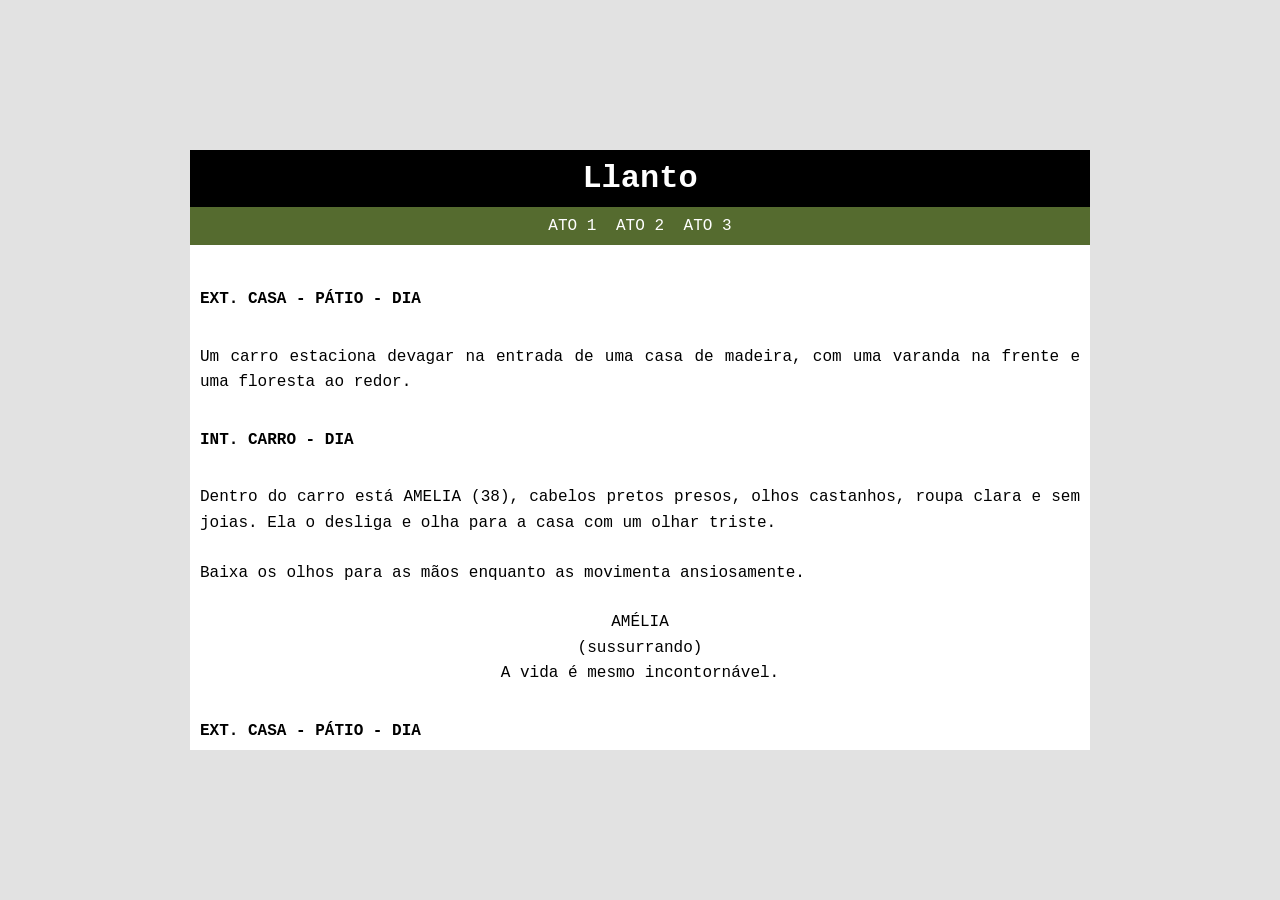
<file: ato1.html>
<!DOCTYPE html>
<html lang="en">
<head>
    <meta charset="UTF-8">
    <meta name="viewport" content="width=device-width, initial-scale=1.0">
    <title>Ato 1</title>
    <link rel="stylesheet" href="estilos/style.css" media="screen and (max-width: 768px)">
    <link rel="stylesheet" href="estilos/media-query.css">
    <link rel="shortcut icon" href="favicon.ico" type="image/x-icon">
</head>
<body>
    <main>
        <header>
            <a href="index.html"><h1>Llanto</h1></a>
        </header>
        <nav>
            <a href="ato1.html">ATO 1</a>
            <a href="ato2.html">ATO 2</a>
            <a href="ato3.html">ATO 3</a>
        </nav>
        <article class="roteiro">
            <p class="cena">EXT. CASA - PÁTIO - DIA</p>

<p class="acao">Um carro estaciona devagar na entrada de uma casa de madeira, com uma varanda na frente e uma floresta ao redor.</p>


<p class="cena">INT. CARRO - DIA</p>

<p class="acao">Dentro do carro está AMELIA (38), cabelos pretos presos, olhos castanhos, roupa clara e sem joias. Ela o desliga e olha para a casa com um olhar triste.</p>

<p class="acao">Baixa os olhos para as mãos enquanto as movimenta ansiosamente.</p>

<p class="fala">
    AMÉLIA<br>
    (sussurrando)<br>
    A vida é mesmo incontornável.
</p>


<p class="cena">EXT. CASA - PÁTIO - DIA</p>

<p class="acao">Ela sai do carro, abre a porta de trás, pega uma caixa com papeis, cadernos, livros e fotografias e caminha em direção à casa. Abre a porta.</p>


<p class="cena">INT. CASA - SALA/COZINHA - DIA</p>

<p class="acao">Amélia entra na casa, com cozinha e sala no mesmo cômodo, luzes desligadas, pouca decoração e coloca a caixa em cima da mesa. Olha ao redor.</p>

<p class="acao">Caminha em direção à caixa de luz ao lado da porta, a abre e vira uma chave para cima. A casa se ilumina, revelando uma poeira fina por cima dos cômodos.</p>

<p class="acao">Caminha em direção à caixa, a encara, abre e retira uma fotografia. Nessa foto, ela aparece sorridente ao lado de um rapaz (22), que veste uma toga e segura um diploma.</p> 

<p class="acao">Olha por alguns segundos para a foto e se apoia na mesa enquanto aperta os olhos e solta um gemido de dor.</p>


<p class="cena">INT. CASA - SALA - NOITE</p>

<p class="acao">Amélia dorme no sofá de couro marrom com poucas almofadas. </p>

<p class="acao">A sala, com uma mesa de centro vazia, uma tv pequena e um cômodo ao lado do sofá apenas com um abajur e relógio digital, está escura.</p>

<p class="acao">A luz de um giroflex invade a casa, e o som de uma sirene começa a preencher o cômodo gradativamente.</p>

<p class="acao">Amélia desperta com o semblante assustado e o som da sirene é substituído por um toque de celular, que está em algum lugar do sofá.</p>

<p class="acao">Ela liga a luz do abajur, se senta e vagueia os olhos pelo sofá até encontrar o celular. Olha a tela e suspira profundamente.</p>

<p class="acao">Deita no sofá e o atende.</p>

<p class="fala">
    AMÉLIA<br>
    Oi mãe. (pausa)<br></p>
    
    <p class="fala">De olhos fechados e massageando a têmpora, acena positivamente a cabeça algumas vezes.</p><br>
    
    <p class="fala">
        AMÉLIA (Cont.)<br>
        Cheguei mãe. Só consegui dormir. (pausa) Não, não desfiz as caixas ainda. (pausa)<br>
    </p>
    
    <p class="fala">Abre os olhos devagar, vira seu corpo de lado e encara a caixa em cima da mesa.</p><br>
    
    <p class="fala">
        AMÉLIA (Cont.)<br>
        Sim mãe. Ta bom, obrigada. Beijo, eu também te amo.
    </p><br>

<p class="acao">Amélia desliga o celular sem tirar os olhos da caixa.</p>

<p class="acao">Levanta, caminha  devagar até a cozinha, que é toda de madeira, com um balcão e uma janela em cima da pia, abre uma prateleira, tira uma taça de vinho de lá e a coloca em cima da bancada. Vai até a geladeira, pega um vinho branco e volta já abrindo a garrafa.</p>

<p class="acao">Coloca o vinho na taça.</p>

<p class="acao">Ela leva a taça até a boca e olha para fora pela janela.</p>


<p class="cena">EXT. PÁTIO - NOITE</p>

<p class="acao">Um BURRO está parado na entrada da floresta e encara Amélia.</p>


<p class="cena">INT. CASA - COZINHA - NOITE</p>

<P class="acao">Amélia prende a respiração e o encara de volta, olhando em seus olhos. O ambiente fica estranhamente silencioso.</P> 

<p class="acao">Ela solta a taça em cima da mesa e se inclina em direção à janela sem tirar os olhos dele. Faz menção de tocar o vidro com as mãos. </p>

<p class="acao">O burro lentamente vira a cabeça em direção à floresta e começa a adentrá-la num passo lento. Amélia o observa até ele sumir lentamente por entre as árvores.</p>

<p class="acao">O som de grilos gradativamente preenche o ambiente.</p>

<p class="fala">
    AMÉLIA<br>
    Que a Virgem Maria me ajude.<br>
</p>

<p class="acao">Ela vai em direção à porta, a abre e um vento forte a envolve, fazendo seus cabelos e roupas balançarem. Amélia aperta a roupa no corpo e toma mais um gole de vinho. Com expressão séria olha para a floresta.</p>


<p class="cena">EXT. CASA - VARANDA - NOITE</p>

<p class="acao">A noite está límpida e o vento trás o som de alguma coruja que canta distante.</p>

<p class="acao">Amélia avança dois passos na varanda larga, de madeira e sem móveis. Fica parada por alguns segundos ainda observando a floresta até sentir algo molhado tocar seu pé. </p>

<p class="acao">Olha pra baixo e vê a taça de vinho que estava em sua mão, quebrada no chão.</p>

<p class="acao">Observa a taça despedaçada e o vinho escorrendo por debaixo do seu pé, se vira e entra novamente na casa.</p> 


<p class="cena">INT. CASA - SALA/COZINHA - NOITE</p>

<p class="acao">Fecha a porta e caminha em direção ao sofá.</p>

<p class="acao">Deita nele e encara o teto.</p>

<p class="acao">Desliga a luz do abajur e volta a encarar o teto. Fecha os olhos e escuta um BURRO CHORAR ALTO e forte ao longe.</p>

<p class="acao">Arregala os olhos com rapidez.</p>

<p class="acao">Gira a cabeça e olha para o relógio, ao lado do abajur, que marca 21:21.</p>

<p class="acao">Fecha os olhos.</p>
</p>
        </article>
    </main>
</body>
</html>
</file>
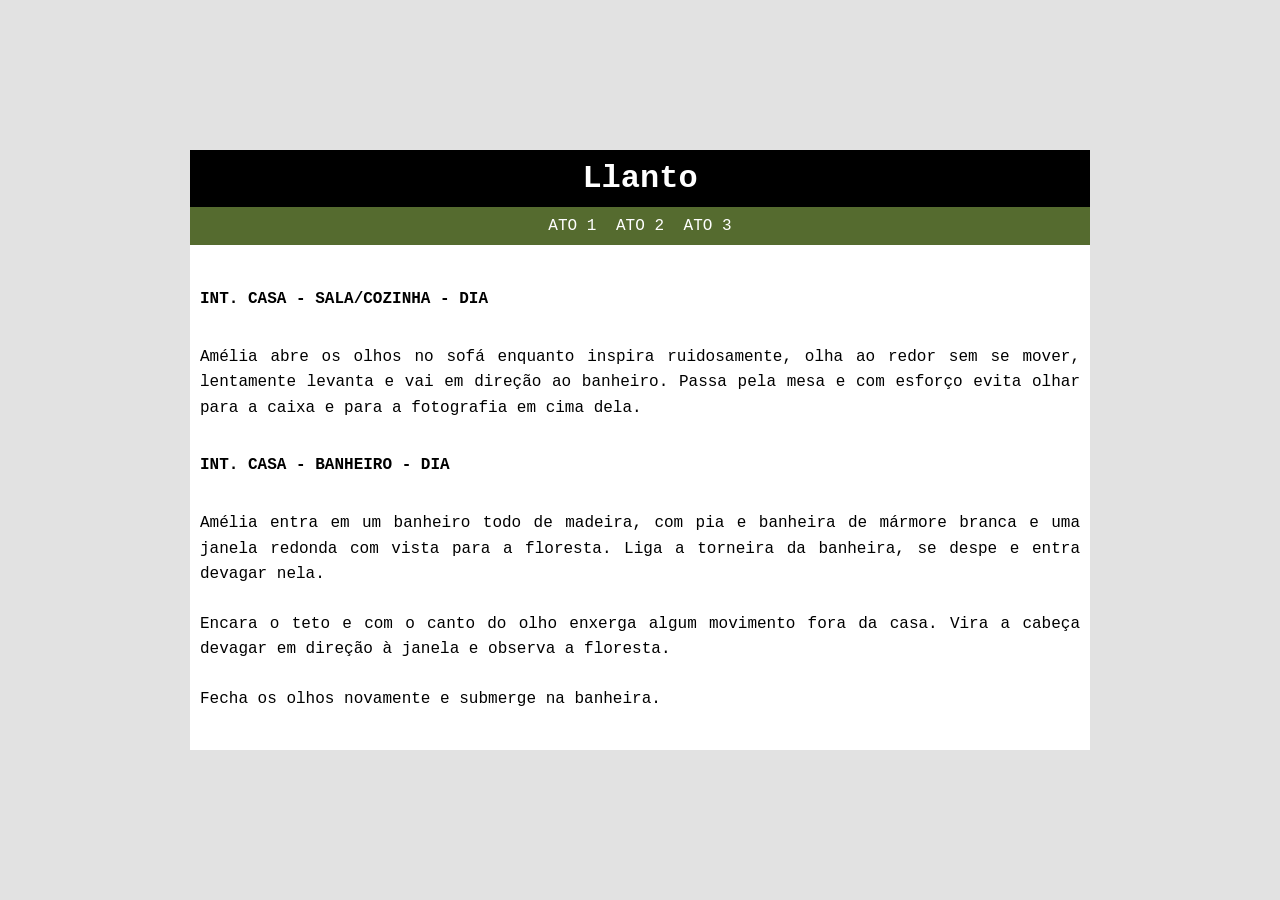
<file: ato2.html>
<!DOCTYPE html>
<html lang="en">
<head>
    <meta charset="UTF-8">
    <meta name="viewport" content="width=device-width, initial-scale=1.0">
    <title>Ato 2</title>
    <link rel="stylesheet" href="estilos/style.css" media="screen and (max-width: 768px)">
    <link rel="stylesheet" href="estilos/media-query.css">
    <link rel="shortcut icon" href="favicon.ico" type="image/x-icon">
</head>
<body>
    <main>
        <header>
            <a href="index.html"><h1>Llanto</h1></a>
        </header>
        <nav>
            <a href="ato1.html">ATO 1</a>
            <a href="ato2.html">ATO 2</a>
            <a href="ato3.html">ATO 3</a>
        </nav>
        <article class="roteiro">
<p class="cena">INT. CASA - SALA/COZINHA - DIA</p>

<p class="acao">Amélia abre os olhos no sofá enquanto inspira ruidosamente, olha ao redor sem se mover, lentamente levanta e vai em direção ao banheiro. Passa pela mesa e com esforço evita olhar para a caixa e para a fotografia em cima dela.</p>


<p class="cena">INT. CASA - BANHEIRO - DIA</p>

<p class="acao">Amélia entra em um banheiro todo de madeira, com pia e banheira de mármore branca e uma janela redonda com vista para a floresta. Liga a torneira da banheira, se despe e entra devagar nela.</p>

<p class="acao">Encara o teto e com o canto do olho enxerga algum movimento fora da casa. Vira a cabeça devagar em direção à janela e observa a floresta.</p>

<p class="acao">Fecha os olhos novamente e submerge na banheira.</p>


<p class="cena">INT. CASA - SALA - NOITE</p>

<p class="acao">Amélia acorda assustada no sofá. Gira a cabeça e vê uma taça de vinho vazia em cima da mesa de centro. Levanta e vai em direção à cozinha.</p> 

<p class="acao">Para no meio do caminho, observa com expressão perdida e de dúvida a pia cheia de louça suja, a garrafa de vinho aberta ao lado e direciona o olhar para a caixa e a fotografia.</p> 

<p class="acao">Ao pousar os olhos nos dois, escuta um farfalhar de folhas próximo à casa.</p>

<p class="acao">Vai lentamente em direção à porta, a abre e observa a floresta. Escuta-se uma sinfonia de grilos e sapos martelo. A lua não aparece, deixando a noite escura, e uma brisa suave movimenta a copa das árvores.</p>

<p class="acao">Olha para o pátio e percebe que a luz de dentro do carro está acesa. Suspira profundamente.</p>


<p class="cena">EXT. CASA - PATIO - NOITE</p>

<p class="acao">Amélia caminha até o carro, abre a porta e entra.</p> 


<p class="cena">INT. CARRO - NOITE</p>

<p class="acao">Os sons se tornam abafados. Fica encarando a floresta por poucos segundos. Desliga a luz e sai do carro.</p>


<p class="cena">INT. CASA - SALA/COZINHA - NOITE</p>

<p class="acao">Amélia entra na casa e fecha a porta.</p>

<p class="acao">Se vira para ir em direção ao sofá quando escuta o burro CHORAR ALTO, um pouco mais perto e forte do que na noite anterior.</p> 

<p class="acao">Ela paralisa no lugar, olha o chão fixamente por poucos segundos e lentamente olha para o relógio digital, que marca 21:21.</p> 

<p class="acao">Aperta os olhos, exala profundamente e retrai o corpo.</p>


<p class="cena">INT. CASA - SALA/COZINHA - DIA</p>

<p class="acao">Abre os olhos no sofá e levanta o tronco com expressão assustada. Olha para a janela da cozinha, pousa a cabeça entre as mãos e respira profundamente. Olha para o sofá e vê o celular. Estica a mão e o pega.</p>

<p class="acao">O desbloqueia e observa a mesma foto que pousa em cima da mesa surgir na tela. A olha por alguns segundos e joga o celular longe. Levanta rapidamente e ao olhar para a frente percebe que a porta está aberta.</p>

<p class="acao">Se lança em direção à ela e a escancara. </p>

<p class="fala">
    AMÉLIA<br>
    (voz alta)<br>
    De novo, de novo, de novo. Porque?
</p>

<p class="acao">Bate a porta e a encara por alguns segundos.</p>

<p class="acao">Vai em direção ao balcão da cozinha. Com as mãos tremendo tira uma taça da prateleira, caminha até a geladeira, pega a garrafa de vinho branco, coloca o vinho em cima do balcão ao lado da taça, se apoia no balcão por poucos segundos e olha para a floresta pela janela.</p>

<p class="acao">Coloca o vinho na taça e virando-se se apoia com as costas no balcão.</p>

<p class="acao">Encara a caixa em cima da mesa com expressão séria.</p>

<p class="acao">Toma um gole de vinho e olha para a fotografia. Num movimento rápido vai em direção à mesa, repousa a taça de vinho nela, pega a fotografia, a coloca dentro da caixa e a fecha.</p>

<p class="acao">Pega a taça em cima da mesa e a garrafa de vinho em cima do balcão e vai em direção ao sofá. Senta, pega o controle da tv que está em cima da mesa de centro e a liga.</p>


<p class="cena">INT. CASA - SALA/COZINHA - NOITE</p>

<p class="acao">A sala está silenciosa. Escuta-se somente o vento roçando as paredes do lado de fora. A única luz é a da tv, que cobre Amélia deitada e dormindo no sofá.</p>

<p class="acao">O burro chora alto e um pouco mais perto do que na noite anterior. Amélia acorda de sobressalto no sofá e imediatamente olha para o relógio. 21:21.</p>

<p class="acao">Senta e olha para a tv, que está passando algum programa do mundo animal. Apoia as mãos ao lado do corpo, baixa a cabeça e a balança negativamente.</p>

<p class="acao">Num impulso vai em direção à porta e a abre.</p>
</article>
</file>
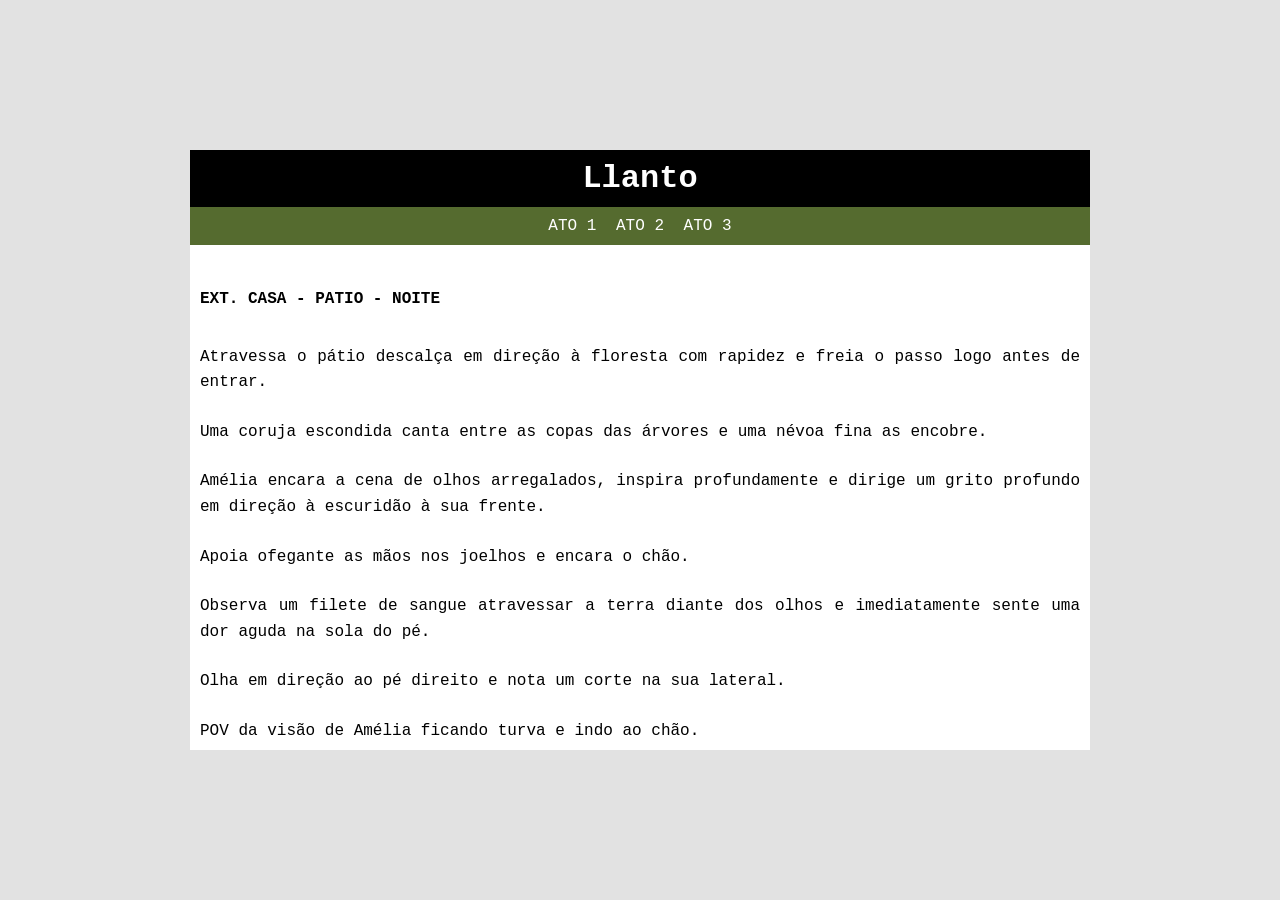
<file: ato3.html>
<!DOCTYPE html>
<html lang="en">
<head>
    <meta charset="UTF-8">
    <meta name="viewport" content="width=device-width, initial-scale=1.0">
    <title>Ato 3</title>
    <link rel="stylesheet" href="estilos/style.css" media="screen and (max-width: 768px)">
    <link rel="stylesheet" href="estilos/media-query.css">
    <link rel="shortcut icon" href="favicon.ico" type="image/x-icon">
</head>
<body>
    <main>
        <header>
            <a href="index.html"><h1>Llanto</h1></a>
        </header>
        <nav>
            <a href="ato1.html">ATO 1</a>
            <a href="ato2.html">ATO 2</a>
            <a href="ato3.html">ATO 3</a>
        </nav>
        <article class="roteiro">
<p class="cena">EXT. CASA - PATIO - NOITE</p>

<p class="acao">Atravessa o pátio descalça em direção à floresta com rapidez e freia o passo logo antes de entrar.</p> 

<p class="acao">Uma coruja escondida canta entre as copas das árvores e uma névoa fina as encobre.</p> 

<p class="acao">Amélia encara a cena de olhos arregalados, inspira profundamente e dirige um grito profundo em direção à escuridão à sua frente.</p>

<p class="acao">Apoia ofegante as mãos nos joelhos e encara o chão.</p>

<p class="acao">Observa um filete de sangue atravessar a terra diante dos olhos e imediatamente sente uma dor aguda na sola do pé.</p> 

<p class="acao">Olha em direção ao pé direito e nota um corte na sua lateral.</p>

<p class="acao">POV da visão de Amélia ficando turva e indo ao chão.</p>

<p class="acao">FADE OUT.</p>

<p class="acao">Uma névoa cada vez mais densa vai encobrindo Amélia, desmaiada na entrada da floresta. Algum animal passa correndo ao lado dela, remexendo as folhas.</p>

<p class="acao">Ela acorda puxando o ar ruidosamente e sentando-se. Vê por entre as árvores a silhueta do que parece ser um animal quadrúpede, se assusta e empurra o corpo para trás.</p>

<p class="acao">Com expressão de dor e surpresa, olha para o pé.</p>

<p class="acao">Ofegante, olha para a floresta procurando a silhueta.</p>

<p class="acao">Só encontra a escuridão.</p>

<p class="acao">Levanta com dificuldade e volta mancando em direção à casa.</p>


<p class="cena">INT. CASA - SALA/COZINHA - NOITE</p>

<p class="acao">Amélia entra na casa, fecha a porta e observa o pé, que é uma mistura de terra e sangue.</p>

<p class="acao">Devagar e com dificuldade, vai mancando em direção ao banheiro, deixando marcas pelo chão de madeira.</p>

<p class="acao">Bate a porta atrás de si.</p>


<p class="cena">INT. CASA - SALA/COZINHA - DIA</p>

<p class="acao">Amélia acorda no sofá da sala. Com expressão confusa, encara o teto, levanta e vai até a caixa.</p>

<p class="acao">A encara por alguns segundos. Puxa uma cadeira, senta e devagar puxa a caixa pra perto de si. A abre. Retira tudo que tem dentro dela. Dois cadernos escritos, um livro bem rasurado, um pequeno álbum de fotografias, um envelope com uma carta e a fotografia.</p>

<p class="acao">Aperta as coxas com as mãos e balança a cabeça negativamente com raiva.</p> 

<p class="acao">Levanta bruscamente.</p>


<p class="cena">EXT. CASA - VARANDA - NOITE</p>

<p class="acao">A varanda está iluminada por uma lâmpada em cima da porta, onde pequenos bichinhos voam ao redor dela. Ao longe, relâmpagos no céu anunciam a chegada da chuva. O coaxar dos sapos martelo parece anunciar o mesmo.</p>

<p class="acao">Amélia está sentada no último degrau da varanda. Ela dorme escorada no corrimão.</p>

<p class="acao">O burro chora alto e o som parece vir de dentro da casa.</p> 

<p class="acao">Abre os olhos com expressão assustada e olha pra trás. A porta está aberta e a casa vazia. O relógio analógico na parede marca 21:21.</p>

<p class="acao">Olha pra baixo e vê que segura com força a fotografia.</p>

<p class="acao">Um vento navega de dentro da floresta até chegar aos cabelos de Amélia, balançando-os. </p>

<p class="acao">Ela ergue o olhar. Está chovendo.</p>

<p class="acao">Coloca com delicadeza a fotografia em cima do degrau.</p>


<p class="cena">EXT. CASA - PATIO - NOITE</p>

<p class="acao">Vai em direção ao pátio e depois de alguns passos ela para e fecha os olhos. Levanta o rosto em direção ao céu.</p>

<p class="acao">Escuta um farfalhar vindo da floresta.</p>

<p class="acao">Abre os olhos e olha para ela rapidamente.</p>

<p class="acao">Dispara em direção às árvores.</p>


<p class="cena">EXT. FLORESTA - NOITE</p>

<p class="acao">Ela adentra a floresta correndo. O céu está nublado, deixando a noite mais escura. A chuva continua a cair.</p> 

<p class="acao">Vai topando com as árvores enquanto corre em disparada. O silêncio ao redor é estarrecedor.</p>

<p class="acao">Amélia tropeça e cai. Ofegante, apoia as mãos no chão e violentamente começa a gritar, enquanto desfere tapas contra a terra.</p>

<p class="acao">Aquieta-se e respirando com dificuldade larga os braços ao lado do corpo. Escuta um galho quebrar ao longe. Olha ao redor com expressão confusa e assustada.</p> 

<p class="acao">Num impulso, levanta e continua correndo.</p>


<p class="cena">EXT. FLORESTA - LAGO - NOITE</p>

<p class="acao">Um lago pequeno e escuro surge diante dos olhos de Amélia, encoberto por uma névoa fina e alguns vagalumes que voam e piscam.</p>

<p class="acao">Ela paralisa e admira o que vê.</p>

<p class="acao">Grilos cantam e esse é o único som que se escuta.</p>

<p class="acao">Amélia fecha os olhos e vira a cabeça em direção ao céu.</p>

<p class="acao">A chuva parou.</p>

<p class="acao">Num gesto de desistência, ela deixa o corpo ir em direção ao chão, sentando-se nos calcanhares. O rosto agora em direção ao solo.</p>

<p class="acao">A névoa começa a ficar mais densa, saindo de cima do lago e indo também em direção à beira, onde Amélia está sentada.</p>

<p class="acao">Ela encara o chão fixamente e um gemido de dor escapa entre os dentes.</p>


<p class="cena">EXT. FLORESTA - LAGO - DIA</p>

<p class="acao">O tempo começa a abrir, revelando um céu levemente lilás e algumas estrelas, deixando o lago um pouco mais claro.</p>

<p class="acao">Amélia está deitada de lado e abre os olhos lentamente. Vira o corpo de barriga pra cima e olha o céu.</p>

<p class="acao">POV de Amélia do céu estrelado.</p>

<p class="acao">Lentamente, ela senta e olha para o lago.</p>

<p class="acao">Do outro lado, um burro a encara.</p>

<p class="acao">Sem reação, ela sustenta o olhar.</p>

<p class="acao">O burro começa um choro baixo, lento.</p>

<p class="acao">Amélia não tira os olhos dele e um ruído baixo escapa da boca dela.</p>

<p class="acao">O burro aumenta o choro, sem tirar os olhos de Amélia.</p>

<p class="acao">O ruído que sai de Amélia vai aumentando, tornando-se um choro crescente. Lágrimas começam a brotar de seus olhos.</p>

<p class="acao">O choro do burro vai crescendo, sobressaindo o de Amélia.</p>

<p class="acao">Amélia apoia as mãos no chão e com o olhar fixo no burro chora mais alto.</p>

<p class="acao">O choro dos dois vai se mesclando e crescendo, ecoando pelo lago e pela floresta e fazendo com que quaisquer pássaros que estejam ao redor voem para longe.</p>

<p class="acao">O choro se torna uma única coisa, inundando o amanhecer.</p>

<p class="acao">FIM.</p>
        </article>
</file>
<file: estilos/style.css>
@charset "UTF-8";

* {
    padding: 0px;
    margin: 0px;
    font-family: 'Courier New', Courier, monospace;
    box-sizing: border-box;
}

body {
    background-color: rgb(226, 226, 226);
    min-height: 100vh;
    display: flex;
    justify-content: center;
    align-items: center;
}

main {
    background-color: white;
    width: 100vw;
    height: 100vh;
    display: flex;
    flex-flow: column;
}

header {
    background-color: black;
    padding: 10px;
}

header > a {
    text-decoration: none;
    text-align: center;
    color: white;
}

nav {
    background-color: darkolivegreen;
    padding: 10px;
    text-align: center;
}

nav > a {
    text-decoration: none;
    color: white;
    border-radius: 2px;
    padding: 5px;
}

nav > a:hover {
    background-color: rgb(0, 0, 0);
    transition: background-color .5s;
}

div.media {
    flex: 1;
    background-image: url(../imagem/imagem-ato.jpg);
    background-size: cover;
    background-position: center;
    background-repeat: no-repeat;
}

article {
    flex-grow: 0;
    overflow-y: auto;

    padding: 10px;
    text-align: justify;
}

.roteiro p {
    line-height: 1.6;
}

article > p.cena {
    margin-top: 2em;
    margin-bottom: 2em;
    font-weight: bold;
    text-transform: uppercase;
}

article > p.acao {
    margin-bottom: 1.5em;
}

article > p.fala {
    text-align: center;
    margin-bottom: 1.5em;
}
</file>
<file: estilos/media-query.css>
@charset "UTF-8";

/*Typical Device Breakpoints
tablets: de 768 até 1024px
desktops: de 1024 até 1280px
grandes desktops: acima de 1280px
*/

@media screen and (min-width: 580px) and (max-width: 1280px) {
    
    * {
    padding: 0px;
    margin: 0px;
    font-family: 'Courier New', Courier, monospace;
    box-sizing: border-box;
}

body {
    background-color: rgb(226, 226, 226);
    min-height: 100vh;
    display: flex;
    justify-content: center;
    align-items: center;
}

main {
    background-color: white;
    width: 700px;
    height: 600px;
    display: flex;
    flex-flow: column nowrap;
}


header {
    background-color: black;
    padding: 10px;
}

header > a {
    text-decoration: none;
    text-align: center;
    color: white;
}

nav {
    background-color: darkolivegreen;
    padding: 10px;
    text-align: center;
}

nav > a {
    text-decoration: none;
    color: white;
    border-radius: 2px;
    padding: 5px;
}

nav > a:hover {
    background-color: rgb(0, 0, 0);
    transition: background-color .5s;
}

div.media {
    flex: 1;
    background-image: url(../imagem/imagem-ato.jpg);
    background-size: cover;
    background-position: center;
    background-repeat: no-repeat;
}

article {
    flex-grow: 0;
    overflow-y: auto;

    padding: 10px;
    text-align: justify;
}

.roteiro p {
    line-height: 1.6;
}

article > p.cena {
    margin-top: 2em;
    margin-bottom: 2em;
    font-weight: bold;
    text-transform: uppercase;
}

article > p.acao {
    margin-bottom: 1.5em;
}

article > p.fala {
    text-align: center;
    margin-bottom: 1.5em;
}
}

@media screen and (min-width: 1280px) {

    * {
    padding: 0px;
    margin: 0px;
    font-family: 'Courier New', Courier, monospace;
    box-sizing: border-box;
}

body {
    background-color: rgb(226, 226, 226);
    min-height: 100vh;
    display: flex;
    justify-content: center;
    align-items: center;
}

main {
    background-color: white;
    width: 900px;
    height: 600px;
    display: flex;
    justify-content: center;
    flex-flow: column;
}


header {
    background-color: black;
    padding: 10px;
}

header > a {
    text-decoration: none;
    text-align: center;
    color: white;
}

nav {
    background-color: darkolivegreen;
    padding: 10px;
    text-align: center;
}

nav > a {
    text-decoration: none;
    color: white;
    border-radius: 2px;
    padding: 5px;
}

nav > a:hover {
    background-color: rgb(0, 0, 0);
    transition: background-color .5s;
}

div.media {
    flex: 1;
    background-image: url(../imagem/imagem-ato.jpg);
    background-size: cover;
    background-position: center;
    background-repeat: no-repeat;
}

article {
    flex-grow: 0;
    overflow-y: auto;

    padding: 10px;
    text-align: justify;
}

.roteiro p {
    line-height: 1.6;
}

article > p.cena {
    margin-top: 2em;
    margin-bottom: 2em;
    font-weight: bold;
    text-transform: uppercase;
}

article > p.acao {
    margin-bottom: 1.5em;
}

article > p.fala {
    text-align: center;
    margin-bottom: 1.5em;
}
}
</file>
